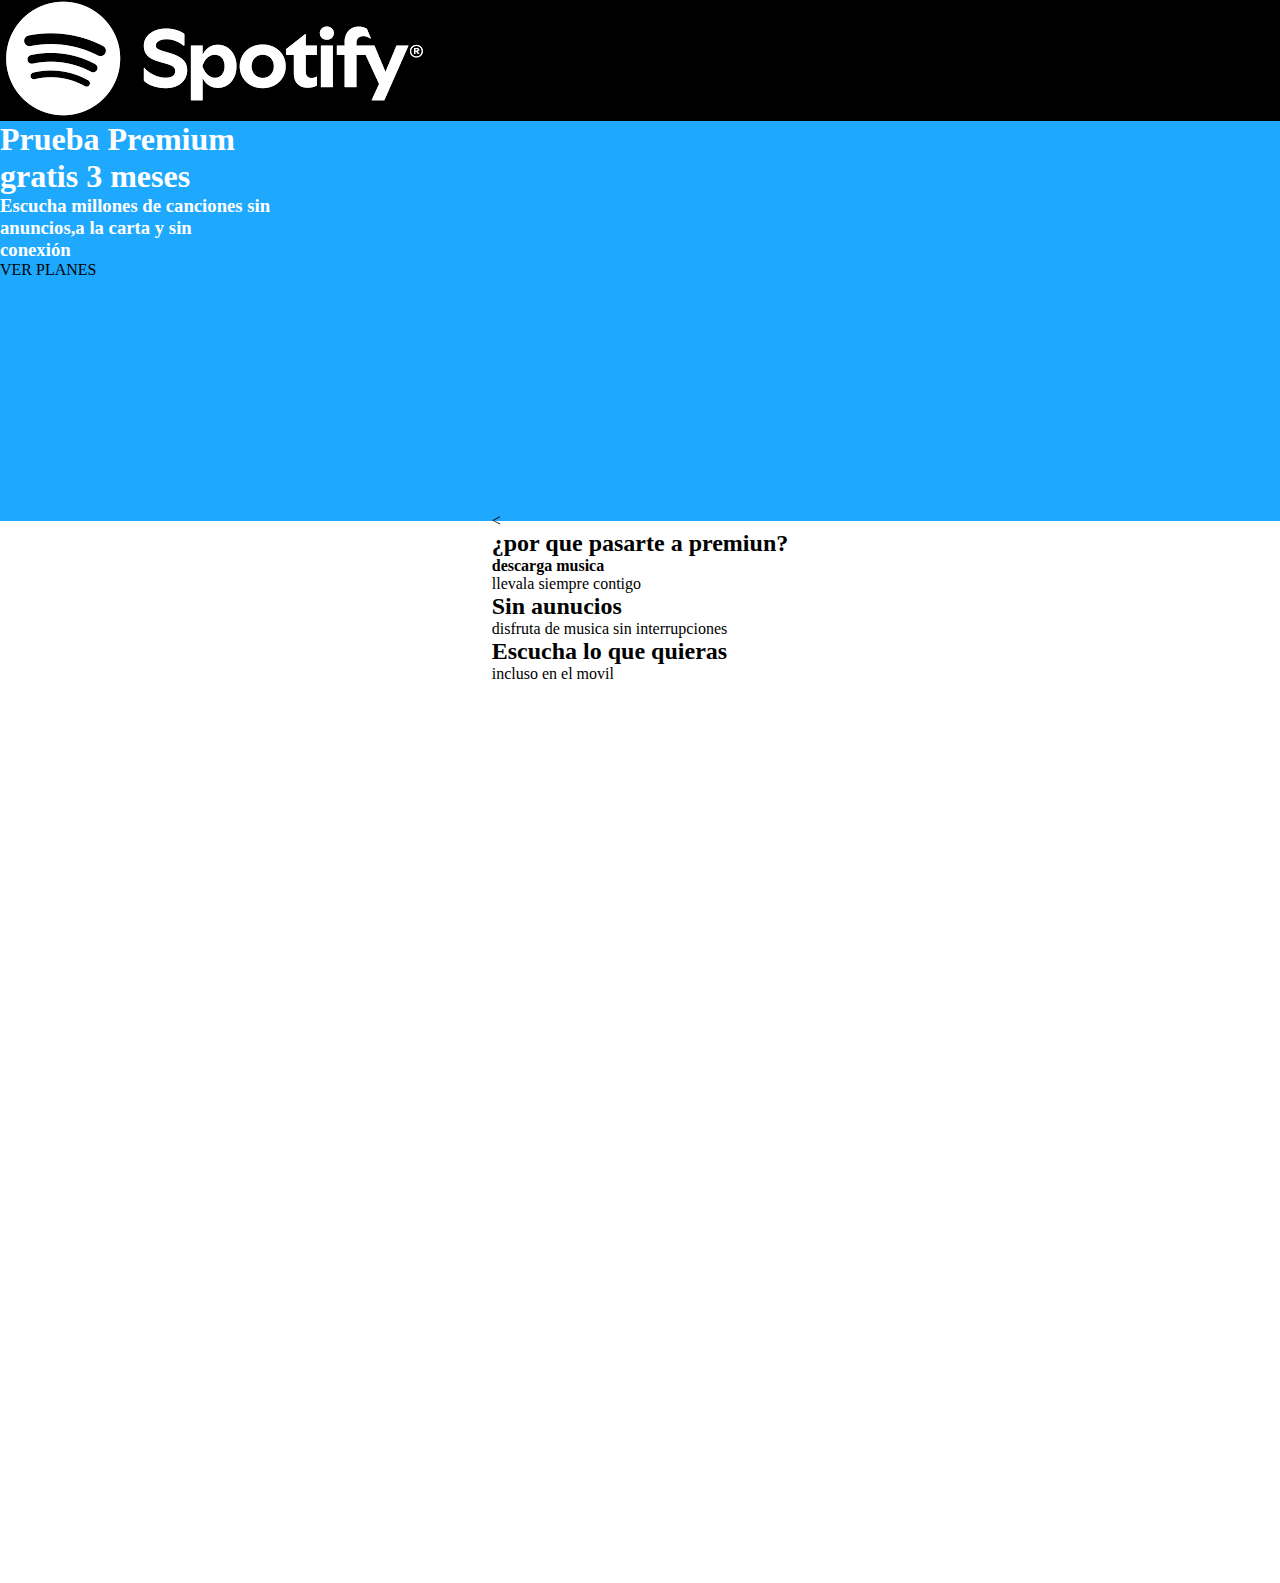
<file: joly/Spotify/pair programming/ejercicios/index.html>
<!DOCTYPE html>
<html lang="es">
  <head>
    <meta charset="UTF-8" />
    <meta name="viewport" content="width=device-width, initial-scale=1.0" />
    <title>Spotify</title>
  </head>
  <link rel="stylesheet" href="./style.css" />
  <body>
    <header>
      <img src="./css/Unknown.png" alt="hay un logo de Spotify" />
    </header>
  </body>
  
      <main class="arriba">
      
  
    </nav>
  <section class="flex-container">
    <h1>Prueba Premium</h1>
    <h1>gratis 3 meses</h1>
    <h3>Escucha millones de canciones sin</h3>
    <h3>anuncios,a la carta y sin</h3>
    <h3>conexión</h3>
    <div>VER PLANES</div>
    <div></div>
  </section class="felx-container">
       <main class="arriba">
       
        <main class="todo">
    <
    </section>
  <section class="container">
    <h2>¿por que pasarte a premiun?</h2>
    <h4>descarga musica</h4>
    <p>llevala siempre contigo</p>
    <section class ="container">
  <section class="aunucios">
      <h2>Sin aunucios</h2>
      <p>disfruta de musica sin interrupciones</p>
  <section class="anuncios">   
  <section class="movil"> 
    <h2>Escucha lo que quieras</h2>
    <p>incluso en el movil</p>
    <main class="todo">

  <section class="movil">
    
    


</html>
</file>
<file: joly/Spotify/pair programming/ejercicios/style.css>
* {
    margin: 0;
    padding: 0;
}
header {
    background-color: black;
}
.flex-container {
    background-color: rgb(30, 169, 255);
    text
    width: 400px;
    height: 400px;
     }
     h3 {
        color: white;
     }
h1 {
    color: white;
}
.container {
    align-content: ;
    justify-content: center;
    align-items: center;
    height: 100vh;
    background-color: white;
    color : black;
}
.anuncios {align-content: ;
justify-content: center;
align-items: center;
height: 100vh;
background-color: white;
color : black;}

.movil  {align-content: ;
    justify-content: center;
    align-items: center;
    height: 100vh;
    background-color: white;
    color : black;
    
    

justify-content: center;
align-items: center;
margin: auto;
    width: 100%;
    height: 100vh;
    background-color: white;
    color : black;
}
.todo {
    display: grid;
    place-content: center;
    justify-content: center;
    align-items: center;
    margin: auto;
    width: 100%;
    height: 100vh;
    background-color: white;
    color : black;
    .arriba {
        display: grid;
        place-content: center;
        justify-content: center;
        align-items: center;
        margin: auto;
        width: 100%;
        height: 100vh;
        background-color: white;
        color : black;}
    }
}
</file>
